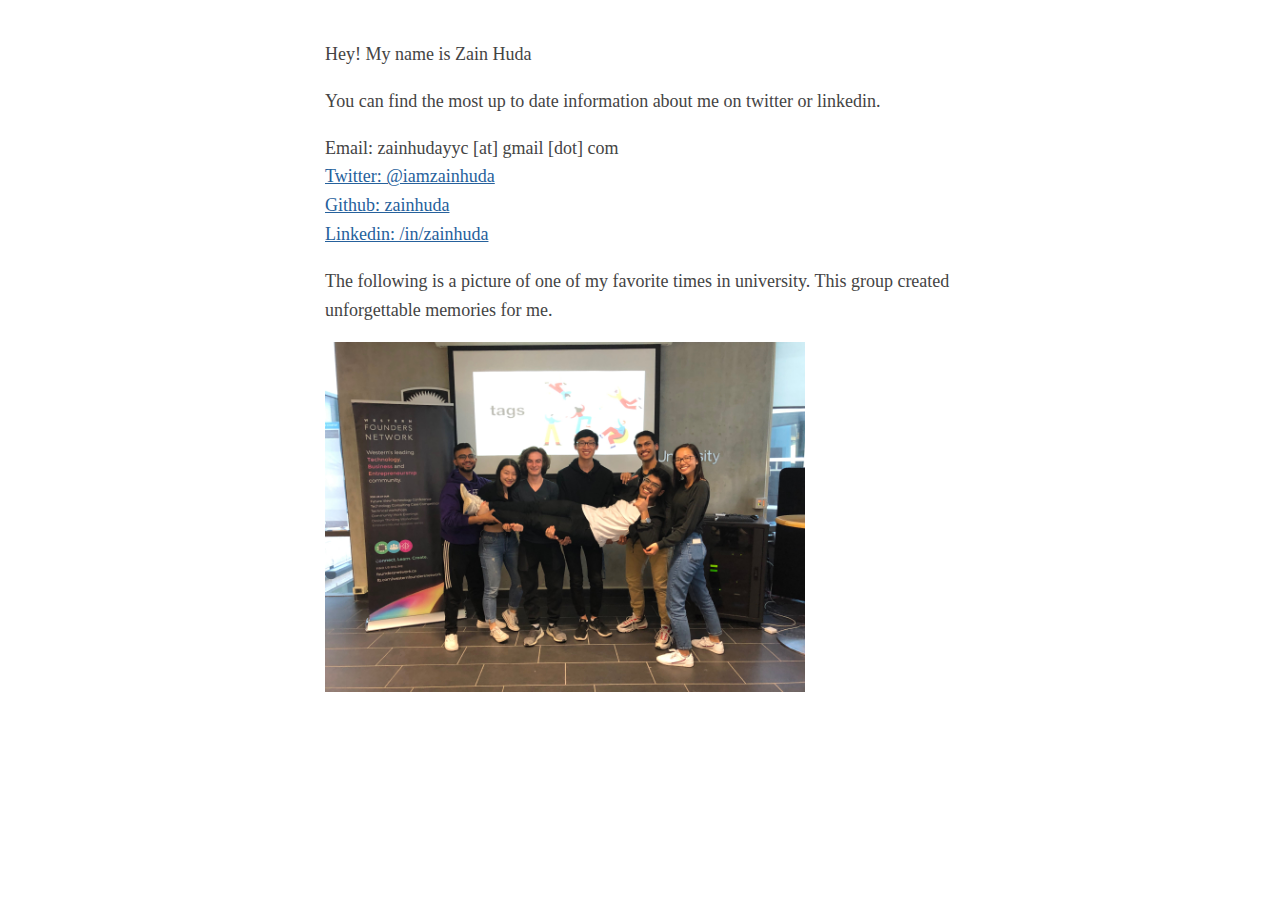
<file: index.html>
<!DOCTYPE html>
<html lang="en" dir="ltr">
  <head>
    <meta name="viewport" content="width=device-width, initial-scale=1">
    <!-- <link rel="stylesheet" href="https://maxcdn.bootstrapcdn.com/bootstrap/3.3.7/css/bootstrap.min.css"> -->
    <!-- jQuery library -->
    <!-- <script src="https://ajax.googleapis.com/ajax/libs/jquery/3.3.1/jquery.min.js"></script> -->
    <!-- Latest compiled JavaScript -->
    <script src="https://maxcdn.bootstrapcdn.com/bootstrap/3.3.7/js/bootstrap.min.js"></script> 
    <link rel="stylesheet" type='text/css' href="css/style.css">
    <link rel="shortcut icon" href="assets/favicon.ico" />
    <!-- Global site tag (gtag.js) - Google Analytics -->
    <script async src="https://www.googletagmanager.com/gtag/js?id=UA-80871708-2"></script>
    <script>
      window.dataLayer = window.dataLayer || [];
      function gtag(){dataLayer.push(arguments);}
      gtag('js', new Date());

      gtag('config', 'UA-80871708-2');
    </script>
    <title>zain huda's (work in progress) website</title>
  </head>
  <body>
      <p>Hey! My name is Zain Huda</p>
      <p>You can find the most up to date information about me on twitter or linkedin.</p>
      <p>
        Email: zainhudayyc [at] gmail [dot] com
        <br>
        <a href="https://twitter.com/iamzainhuda/">Twitter: @iamzainhuda</a>
        <br>
        <a href="https://github.com/zainhuda">Github: zainhuda</a>
        <br>
         <a href="https://www.linkedin.com/in/zainhuda/">Linkedin: /in/zainhuda</a>
      </p>    

      <p>The following is a picture of one of my favorite times in university. This group created unforgettable memories for me.</p>
      <img src="assets/team.JPG" width="480" height="350" background-position="bottom right"></img>
  </body>
</html>
</file>
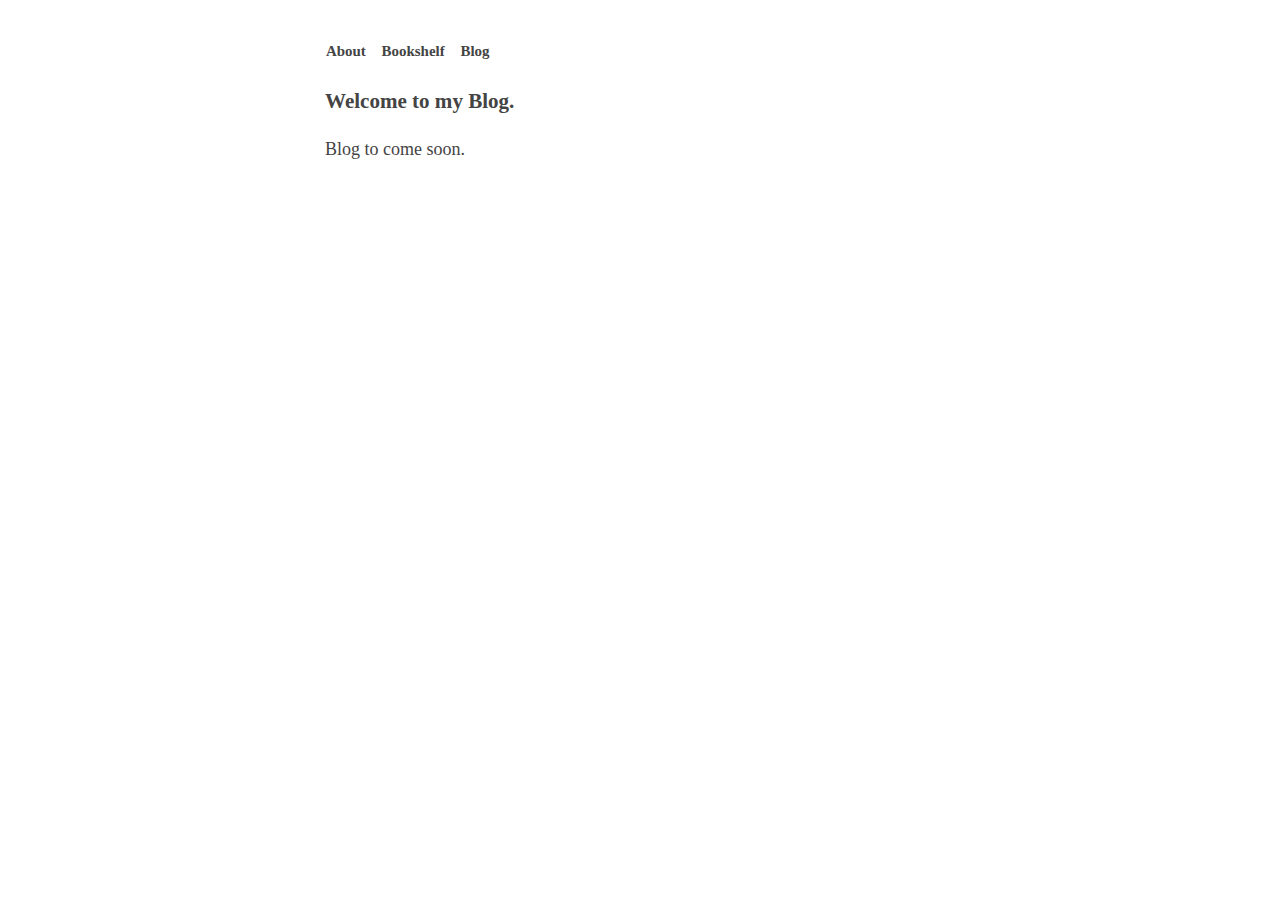
<file: blog.html>
<!DOCTYPE html>
<html lang="en" dir="ltr">
  <head>
    <meta name="viewport" content="width=device-width, initial-scale=1">
    <!-- <link rel="stylesheet" href="https://maxcdn.bootstrapcdn.com/bootstrap/3.3.7/css/bootstrap.min.css"> -->
    <!-- jQuery library -->
    <!-- <script src="https://ajax.googleapis.com/ajax/libs/jquery/3.3.1/jquery.min.js"></script> -->
    <!-- Latest compiled JavaScript -->
    <!-- <script src="https://maxcdn.bootstrapcdn.com/bootstrap/3.3.7/js/bootstrap.min.js"></script> -->
    <link rel="stylesheet" type='text/css' href="css/style.css">
    <link rel="shortcut icon" href="assets/favicon.ico" />
    <!-- Global site tag (gtag.js) - Google Analytics -->
    <script async src="https://www.googletagmanager.com/gtag/js?id=UA-80871708-2"></script>
    <script>
      window.dataLayer = window.dataLayer || [];
      function gtag(){dataLayer.push(arguments);}
      gtag('js', new Date());

      gtag('config', 'UA-80871708-2');
    </script>
    <title>zain huda's (work in progress) website</title>
  </head>
  <body>
      <header>
          <h5><a class="link-hover blue" href="./index.html">About</a> <a class="link-hover blue" href="./books.html">Bookshelf</a> <a  class="link-hover blue" href="./blog.html">Blog</a></h5>
      </header>
    <h3><span>Welcome to my Blog.</span></h3>

    <p> Blog to come soon. </p>
  </body>
</html>
</file>
<file: css/style.css>
@import url('https://fonts.googleapis.com/css?family=Open+Sans');
@import url('https://fonts.googleapis.com/css?family=Roboto');

* {box-sizing:border-box}

/* Slideshow container */
.slideshow-container {
  max-width: 1000px;
  position: relative;
  margin: auto;
}

/* Hide the images by default */
.mySlides {
  display: none;
}

/* Next & previous buttons */
.prev, .next {
  cursor: pointer;
  position: absolute;
  top: 50%;
  width: auto;
  margin-top: -22px;
  padding: 16px;
  color: white;
  font-weight: bold;
  font-size: 18px;
  transition: 0.6s ease;
  border-radius: 0 3px 3px 0;
  user-select: none;
}

/* Position the "next button" to the right */
.next {
  right: 0;
  border-radius: 3px 0 0 3px;
}

/* On hover, add a black background color with a little bit see-through */
.prev:hover, .next:hover {
  background-color: rgba(0,0,0,0.8);
}

/* Caption text */
.text {
  /* color: #f2f2f2; */
  font-size: 15px;
  padding: 8px 12px;
  position: absolute;
  bottom: 8px;
  width: 100%;
  text-align: center;
}

/* Number text (1/3 etc) */
.numbertext {
  color: #f2f2f2;
  font-size: 12px;
  padding: 8px 12px;
  position: absolute;
  top: 0;
}

/* The dots/bullets/indicators */
.dot {
  cursor: pointer;
  height: 15px;
  width: 15px;
  margin: 0 2px;
  background-color: #bbb;
  border-radius: 50%;
  display: inline-block;
  transition: background-color 0.6s ease;
}

.active, .dot:hover {
  background-color: #717171;
}

/* Fading animation */
.fade {
  -webkit-animation-name: fade;
  -webkit-animation-duration: 1.5s;
  animation-name: fade;
  animation-duration: 1.5s;
}

@-webkit-keyframes fade {
  from {opacity: .4}
  to {opacity: 1}
}

@keyframes fade {
  from {opacity: .4}
  to {opacity: 1}
}

/* GLOBAL */

body {
  /* background-color: #000000;  */
  margin:40px auto;
  max-width:650px;
  line-height:1.6;
  font-size:18px;
  color:#444;
  padding:0 10px;
  /* font-family: 'Roboto', sans-serif; */
}

h2,h3{
  /* color: #fff; */
  line-height:1.2
}

p {
  line-height: 1.6;
  /* color : #fff; */
}

h1,a {
  text-decoration: underline;
  color: #26619c;
  line-height: 1.2;
}

a {
  /* color: #fff; */
}

.title {
  font-size: 48px;
  font-weight: 600;
  font-family: 'Roboto', sans-serif;
  text-align: left;
  padding-top: 5%;
}

.paragraph {
  font-size: 18px;
  font-weight: 400;
  font-family: 'Roboto', sans-serif;
  text-align: left;
  padding-top: 2%;
  padding-bottom: 1%;
}

.highlighted {
  font-size: 16px;
  font-weight: 400;
  font-family: 'Roboto', sans-serif;
}

a + a {
  margin-left: 10px;
}

:: selection {
  background: #fff;
}


/* hover */

.link-hover {
  position: relative;
  text-decoration: none;
  display: inline-block;
  color: inherit;
  padding: 0 1px;
  transition: color ease 0.3s;
}

.link-hover:after {
  content: '';
  position: absolute;
  z-index: -1;
  width: 100%;
  height: 6%;
  min-height: 2px;
  left: 0;
  bottom: 0;
  background-color: #000;
  transition: all ease 0.3s;
}

.link-hover:hover {
  color: #000;
}

.link-hover:hover:after {
  height: 100%
}

.link-hover.blue:after {
  background: #fff;
}
</file>
